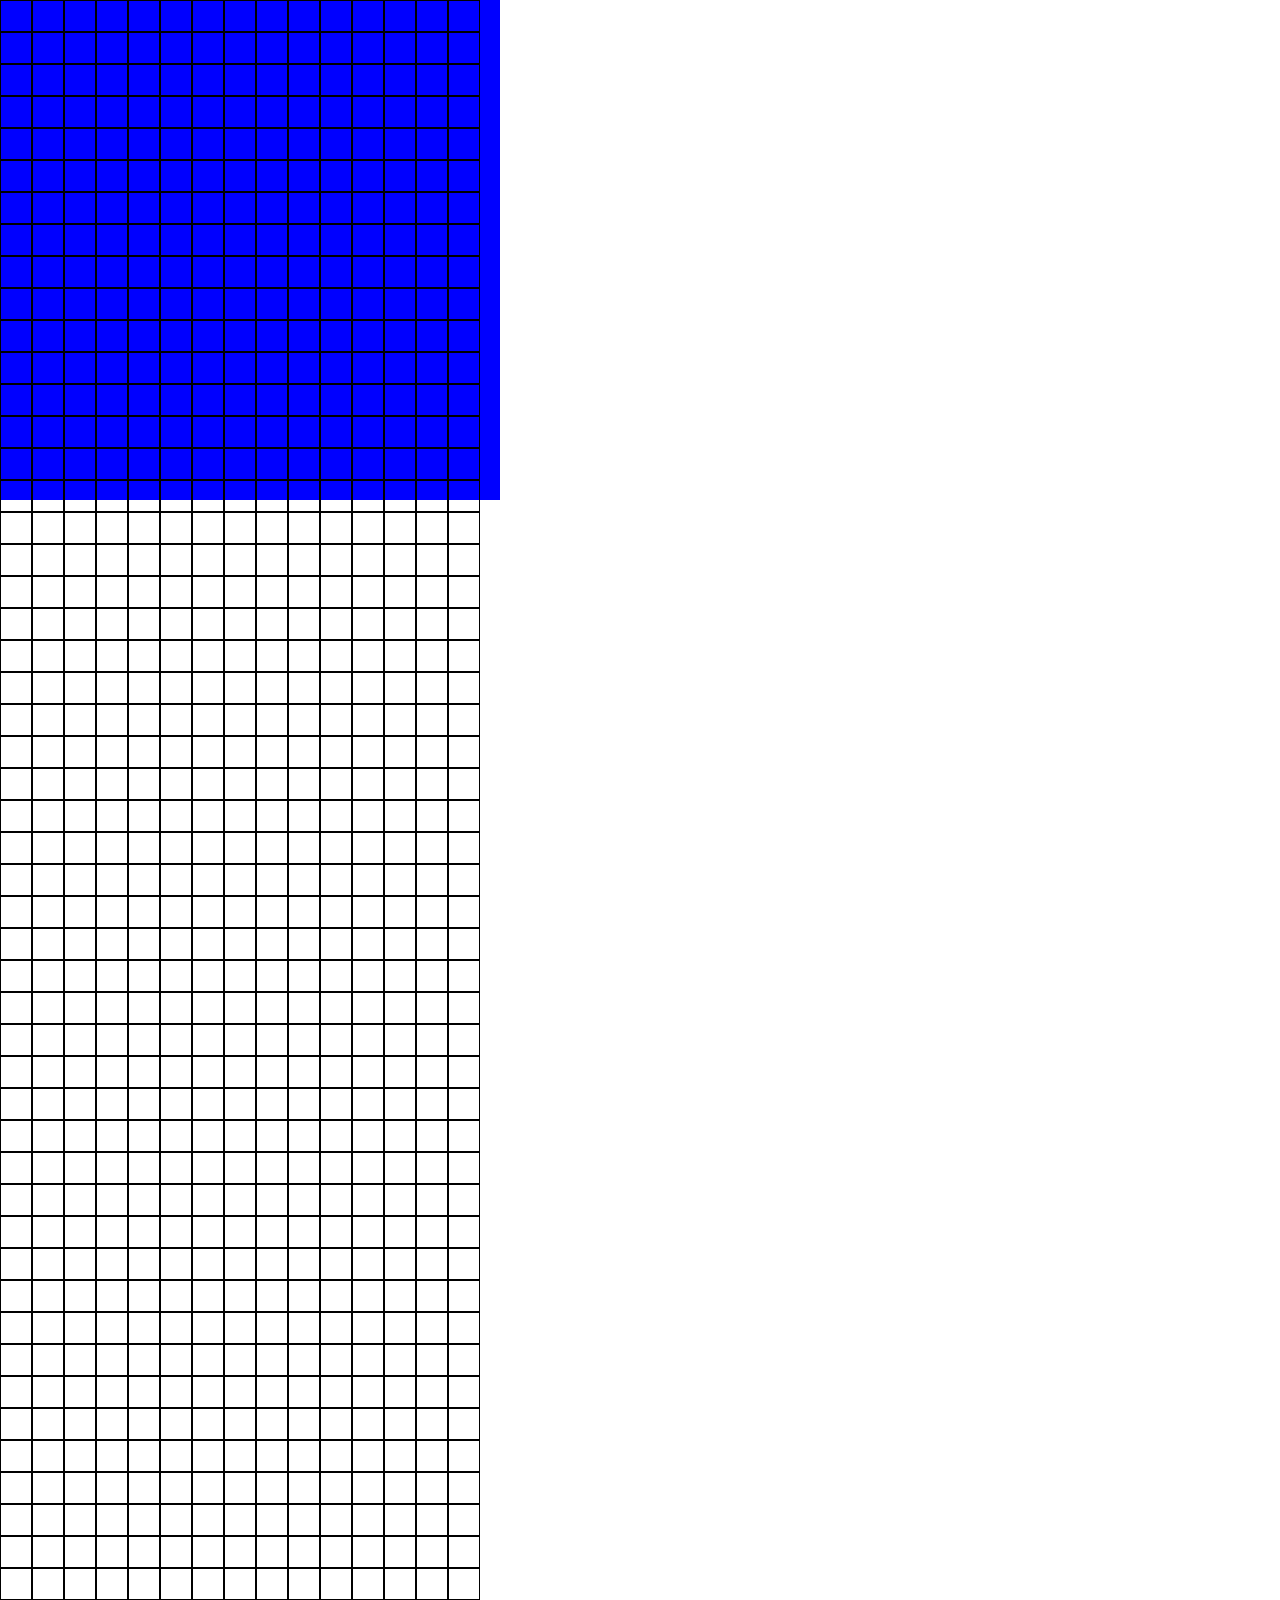
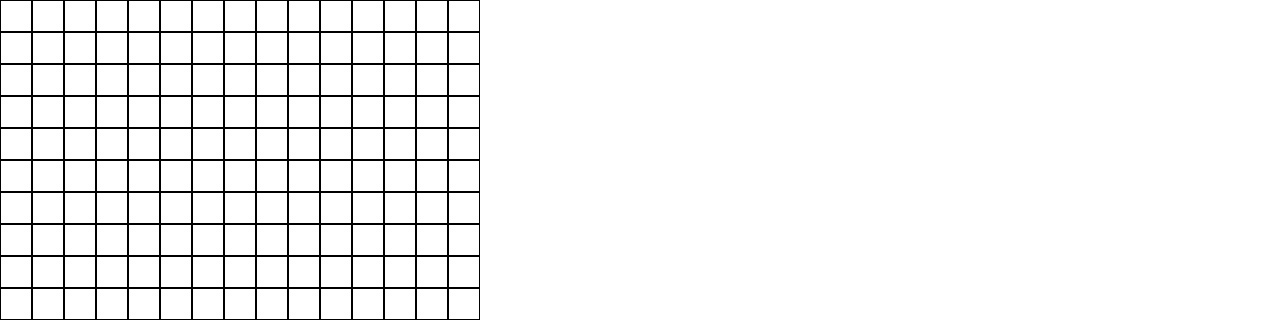
<file: index.html>
<!DOCTYPE html>
<html lang="en">
<head>
    <meta charset="UTF-8">
    <meta http-equiv="X-UA-Compatible" content="IE=edge">
    <meta name="viewport" content="width=device-width, initial-scale=1.0">
    <link rel="stylesheet" href="style.css">
    <script src="./script.js" defer></script>
    <title>Document</title>
</head>
<body>
    <div id="grid">

    </div>
</body>
</html>
</file>
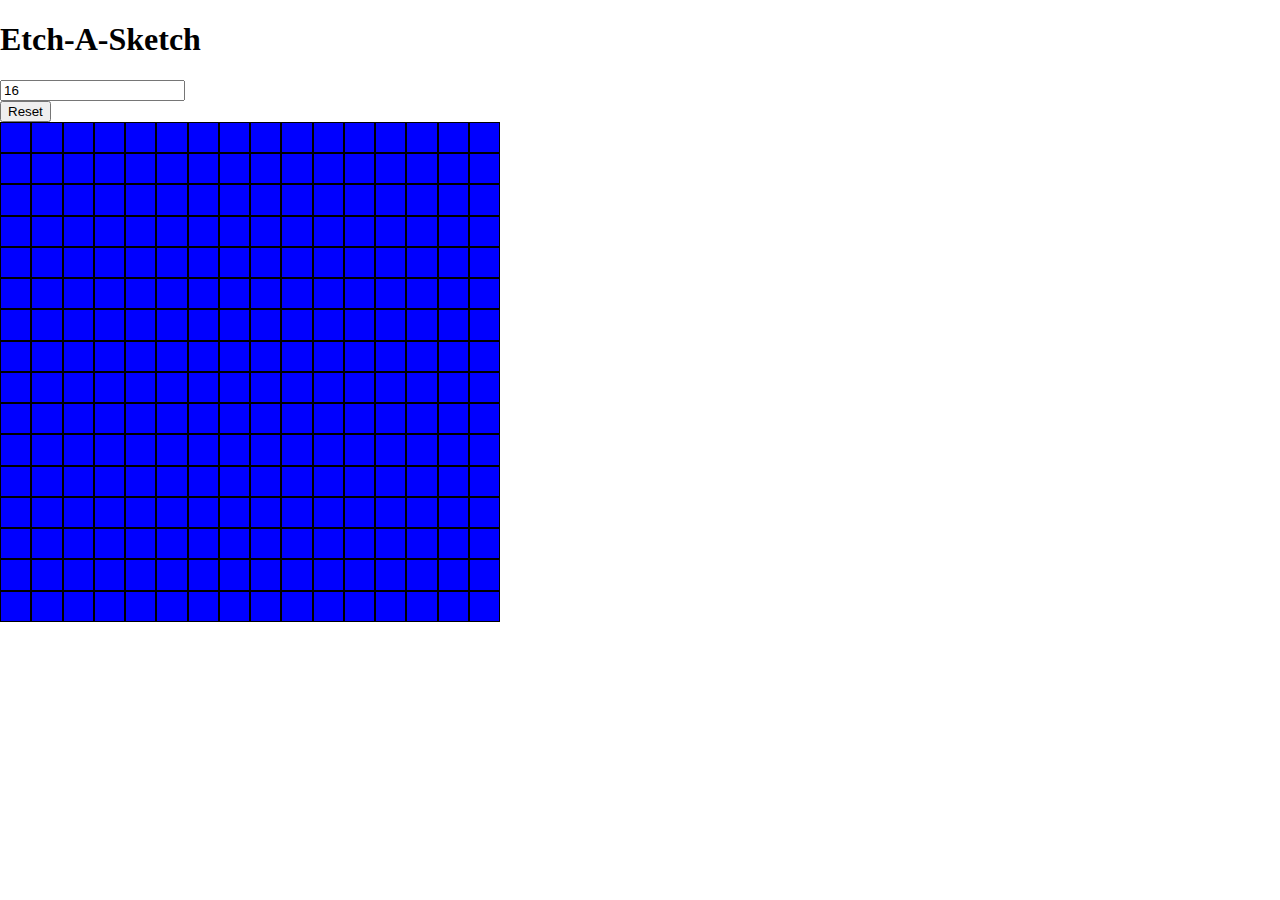
<file: etch_2/etch_2.html>
<!DOCTYPE html>
<html lang="en">
<head>
    <meta charset="UTF-8">
    <meta http-equiv="X-UA-Compatible" content="IE=edge">
    <meta name="viewport" content="width=device-width, initial-scale=1.0">
    <link rel="stylesheet" href="style_2.css" type="text/css">
    <title>Etch-A-Sketch</title>
    <script src="app_2.js" defer></script>
</head>
<body>
    <h1>Etch-A-Sketch</h1>
    <div class = "slide-container">
        <input type=”range” min=”2″ max=”100″ value="16" id="slider">
    </div>
    <button class = "reset">Reset</button>
    <div id="grid">
        
    </div>
</body>
</html>
</file>
<file: style.css>
body{
    margin: 0;
    padding: 0;
}

#grid {
    display: flex;
    flex-wrap: wrap;
    gap: 0;
    margin: 0;
    padding: 0;
    width: 500px;
    height: 500px;
    background-color: blue;
}

.gridsquare {
    border:1px solid black;
    width: 30px;
    height:30px;
}

.highlighted {
    background-color: #00A86B;
}
/* The slider itself */
</file>
<file: etch_2/style_2.css>
.square {
    margin:0;
    padding:0;
    border: 1px solid black;
}

body{
    margin: 0;
    padding: 0;
}

.highlighted {
    background-color: #00A86B;
}

#grid {
    margin:0;
    padding:0;
    background-color: blue;
    height: 500px;
    width: 500px;
    display: grid;
    grid-template-columns: auto auto auto auto auto auto auto auto auto auto auto auto auto auto auto auto;
}
</file>
